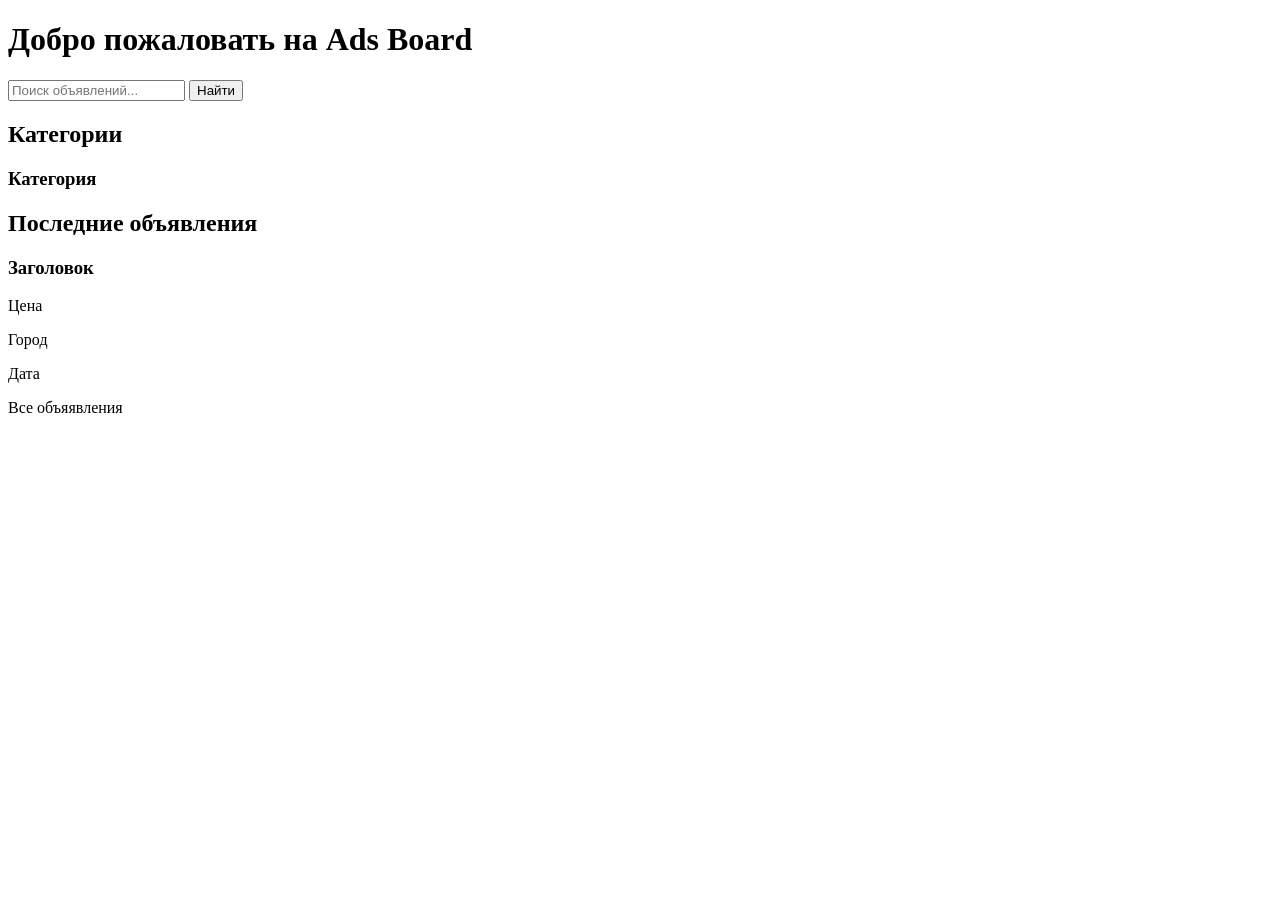
<file: src/main/resources/templates/index.html>
<!DOCTYPE html>
<html xmlns:th="http://www.thymeleaf.org" xmlns:sec="http://www.thymeleaf.org/extras/spring-security">
<head>
    <meta charset="UTF-8">
    <meta name="viewport" content="width=device-width, initial-scale=1.0">
    <title>Ads Board - Главная</title>
    <link th:href="@{/css/main.css}" rel="stylesheet">
    <link th:href="@{/css/battons.css}" rel="stylesheet">
</head>
<body>
<header th:replace="~{fragments/header :: header}"></header>

<main class="conteiner">
    <div class="hero-section">
        <h1>Добро пожаловать на Ads Board</h1>
        <form th:action="@{/search}" method="get" class="search-form">
            <input type="text" name="q" placeholder="Поиск объявлений..." class="search-input">
            <button type="submit" class="btn btn-primary">Найти</button>
        </form>
    </div>

    <section class="categories-section">
        <h2>Категории</h2>
        <div class="categories-grid">
            <div th:each="category : ${categories}" class="category-card">
                <a th:href="@{/search(category=${category.id})}">
                    <h3 th:text="${category.name}">Категория</h3>
                </a>
            </div>
        </div>
    </section>

    <section class="latest-ads">
        <h2>Последние объявления</h2>
        <div class="ads-grid">
            <div th:each="ad : ${latestAds.content}" class="ad-card">
                <a th:href="@{/ads/{id}(id=${ad.id})}">
                    <h3 th:text="${ad.title}">Заголовок</h3>
                    <p class="price" th:text="${#numbers.formatDecimal(ad.price, 0, 'COMMA', 2, 'POINT')} + ' ₽'">Цена</p>
                    <p class="city" th:text="${ad.city.name}">Город</p>
                    <p class="date" th:text="${#temporals.format(ad.createdAt, 'dd.MM.yyyy')}">Дата</p>
                </a>
            </div>
        </div>
        <a th:href="@{/ads}" class="btn btn-secondary">Все объяявления</a>
    </section>
</main>

<footer th:replace="~{fragments/footer :: footer}"></footer>
</body>
</html>
</file>
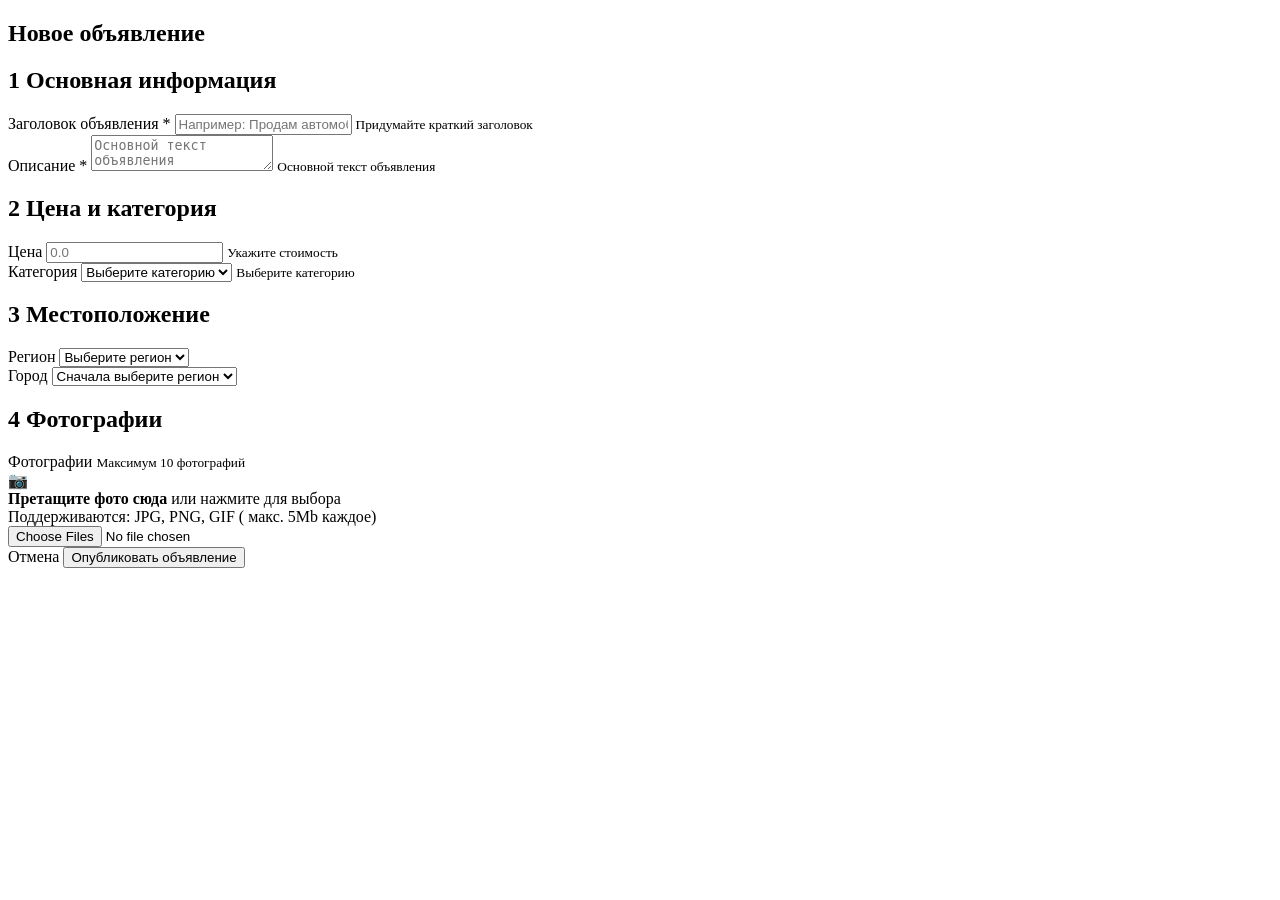
<file: src/main/resources/templates/ads/create.html>
<!DOCTYPE html>
<html xmlns:th="http://www.thymeleaf.org"
      xmlns:sec="http://www.thymeleaf.org/extras/spring-security">
<head>
    <meta charset="UTF-8">
    <meta name="viewport" content="width=device-width, initial-scale=1.0">
    <title>Содать объявление - AdsBoard</title>
    <link th:href="@{/css/main.css}" rel="stylesheet">
    <link th:href="@{/css/add-ad.css}" rel="stylesheet">
    <link th:href="@{/css/battons.css}" rel="stylesheet">
</head>
<body>
<header th:replace="~{fragments/header :: header}"></header>
<main class="container create-ad-container">
    <div class="page-header">
        <h2>Новое объявление</h2>
    </div>

    <div th:if="${success}" class="alert alert-success" th:text="${success}"></div>
    <div th:if="${error}" class="alert alert-error" th:text="${error}"></div>

    <form th:action="@{/ads/create}" th:object="${adDTO}" method="post" enctype="multipart/form-data">
        <div class="form-section">
            <h2 class="form-section-title">
                <span class="step-number">1</span>
                Основная информация
            </h2>

            <div class="form-row single">
                <div class="form-group">
                    <label for="title">Заголовок объявления *</label>
                    <input
                            type="text"
                            id="title"
                            name="title"
                            th:field="*{title}"
                            placeholder="Например: Продам автомобиль Toyota Camry"
                            required
                            minlength="5"
                            maxlength="200"
                    />
                    <small>Придумайте краткий заголовок</small>
                    <span th:if="${#fields.hasErrors('title')}"
                          th:errors="*{title}"
                          class="field-error"></span>
                </div>
            </div>

            <div class="form-row single">
                <div class="form-group">
                    <label for="description">Описание *</label>
                    <textarea
                            type="text"
                            id="description"
                            name="description"
                            th:field="*{description}"
                            placeholder="Основной текст объявления"
                            required
                            minlength="10"
                    ></textarea>
                    <small>Основной текст объявления</small>
                    <span th:if="${#fields.hasErrors('description')}"
                          th:errors="*{description}"
                          class="field-error"></span>
                </div>
            </div>
        </div>

        <div class="form-section">
            <h2 class="form-section-title">
                <span class="step-number">2</span>
                Цена и категория
            </h2>

            <div class="form-row">
                <div class="form-group">
                    <label for="price">Цена</label>
                    <input
                            type="number"
                            id="price"
                            name="price"
                            th:field="*{price}"
                            placeholder="0.0"
                            required
                            min="0.1"
                            step="0.1">
                    <small>Укажите стоимость</small>
                    <span th:if="${#fields.hasErrors('price')}"
                          th:errors="*{price}"
                          class="field-error"></span>
                </div>

                <div class="form-group">
                    <label for="categoryId">Категория</label>
                    <select
                            id="categoryId"
                            name="categoryId"
                            th:field="*{categoryId}"
                            required
                    >
                        <option value="">Выберите категорию</option>
                        <option th:each="category : ${categories}"
                                th:value="${category.id}"
                                th:text="${category.name}">Категория
                        </option>
                    </select>
                    <small>Выберите категорию</small>
                    <span th:if="${#fields.hasErrors('categoryId')}"
                          th:errors="*{categoryId}"
                          class="field-error"></span>
                </div>
            </div>
        </div>

        <div class="form-section">
            <h2 class="form-section-title">
                <span class="step-number">3</span>
                Местоположение
            </h2>

            <div class="form-row">
                <div class="form-group">
                    <label for="regionId">Регион</label>
                    <select
                            id="regionId"
                            name="regionId"
                            onchange="loadCitiesByRegion()"
                    >
                        <option value="">Выберите регион</option>
                        <option th:each="region : ${regions}"
                                th:value="${region.id}"
                                th:text="${region.name}">Регион
                        </option>
                    </select>
                </div>

                <div class="form-group">
                    <label for="cityId">Город</label>
                    <select
                            id="cityId"
                            name="cityId"
                            th:field="*{cityId}"
                            required
                    >
                        <option value="">Сначала выберите регион</option>
                    </select>
                    <span th:if="${#fields.hasErrors('cityId')}"
                          th:errors="*{cityId}"
                          class="field-error"></span>
                </div>
            </div>
        </div>

        <div class="form-section">
            <h2 class="form-section-title">
                <span class="step-number">4</span>
                Фотографии
            </h2>

            <div class="form-group">
                <label>Фотографии</label>
                <small>Максимум 10 фотографий</small>

                <div class="image-upload-area" id="imageUploadArea">
                    <div class="image-upload-icon">📷</div>
                    <div class="image-upload-text">
                        <strong>Претащите фото сюда</strong> или нажмите для выбора
                    </div>
                    <div class="image-upload-hint">
                        Поддерживаются: JPG, PNG, GIF ( макс. 5Mb каждое)
                    </div>
                </div>

                <input
                        type="file"
                        id="images"
                        name="images"
                        multiple
                        accept="image/jpeg,image/png,image/gif"
                        onchange="handleFileSelect(event)"
                >

                <div class="image-preview-container" id="imagePreviewContainer"></div>
            </div>
        </div>

        <div class="form-actions">
            <a th:href="@{/my-ads}" class="btn btn-secondary">Отмена</a>
            <button type="submit" class="btn btn-primary" id="submitBtn">
                Опубликовать объявление
            </button>
        </div>
    </form>
</main>
<footer th:replace="~{fragments/footer :: footer}"></footer>
<script>
    //===Загрузка изображений===
    let selectedFiles = [];

    const uploadArea = document.getElementById('imageUploadArea');
    const fileInput = document.getElementById('images');
    const previewContainer = document.getElementById('imagePreviewContainer');

    //Клик по области загрузки
    uploadArea.addEventListener('click', () => {
        fileInput.click();
    });

    //Drag & Drop
    uploadArea.addEventListener('dragover', (e) => {
        e.preventDefault();
        uploadArea.classList.add('dragover');
    });

    uploadArea.addEventListener('dragleave', () => {
        uploadArea.classList.remove('dragover')
    });

    uploadArea.addEventListener('drop', (e) => {
        e.preventDefault();
        uploadArea.classList.remove('dragover');
        handleFiles(e.dataTransfer.files);
    });

    //Выбор файлов
    function handleFileSelect(event) {
        handleFiles(event.target.files);
    }

    function handleFiles(files) {
        const maxFiles = 10;
        const maxSize = 5 * 1024 * 1024;    //5Mb

        if (selectedFiles.length + files.length > maxFiles) {
            alert('Максимум ' + maxFiles + ' фотографий')
        }

        for (let file of files) {
            if (file.size > maxSize) {
                alert('Файл ' + file.name + ' слишком большой (макс. 5Mb');
                continue;
            }

            if (!file.type.startsWith('image/')) {
                alert('Файл ' + file.name + ' не является изображением');
                continue;
            }

            selectedFiles.push(file);
            addImagePreview(file);
        }

        updateFileInput();
    }

    function addImagePreview(file) {
        const reader = new FileReader();
        reader.onload = (e) => {
            const index = selectedFiles.length - 1;
            const previewItem = document.createElement('div');
            previewItem.className = 'image-preview-item';
            previewItem.innerHTML = `
                <img src="${e.target.result}" alt="Preview">
                <button type="button" class="remove-btn" onclick="removeImage(${index})">X</button>
                ${index === 0 ? '<span class="main-badge">Главная</span>' : '<button type="button" class="set-main-btn" onclick="setMainImage(' + index + ')">Главная</button>'}
            `;
            previewContainer.appendChild(previewItem);
        };
        reader.readAsDataURL(file);
    }

    function removeImage(index) {
        selectedFiles.splice(index, 1);
        refreshPreviews();
        updateFileInput();
    }

    function setMainImage(index) {
        if (index === 0) return;

        const temp = selectedFiles[0];
        selectedFiles[0] = selectedFiles[index];
        selectedFiles[index] = temp;

        refreshPreviews();
        updateFileInput();
    }

    function refreshPreviews() {
        previewContainer.innerHTML = '';
        selectedFiles.forEach((file, index) => {
            addImagePreview(file);
        });
    }

    function updateFileInput() {
        const dataTransfer = new DataTransfer();
        selectedFiles.forEach(file => dataTransfer.items.add(file));
        fileInput.files = dataTransfer.files;
    }

    //===Загрузка городов по региону===
    function loadCitiesByRegion() {
        const regionId = document.getElementById('regionId').value;
        const citySelect = document.getElementById('cityId');

        console.log('Region selected: ', regionId);

        if (!regionId) {
            citySelect.innerHTML = '<option value="">Сначала выберите регион</option>';
            return;
        }

        //AJAX запрос к серверу
        fetch('/api/cities/by-region/' + regionId)
            .then(response => response.json())
            .then(cities => {
                console.log('Cities loaded: ', cities);
                citySelect.innerHTML = '<option value="">Выберите город</option>';
                cities.forEach(city => {
                    const option = document.createElement('option');
                    option.value = city.id;
                    option.textContent = city.name;
                    citySelect.appendChild(option);
                });
            })
            .catch(error => {
                console.error('Ошибка загрузки городов:', error);
                citySelect.innerHTML = '<option value="">Ошибка загрузки</option>'
            });
    }

    //===Валидация формы перед отправкой===

</script>
</body>
</html>
</file>
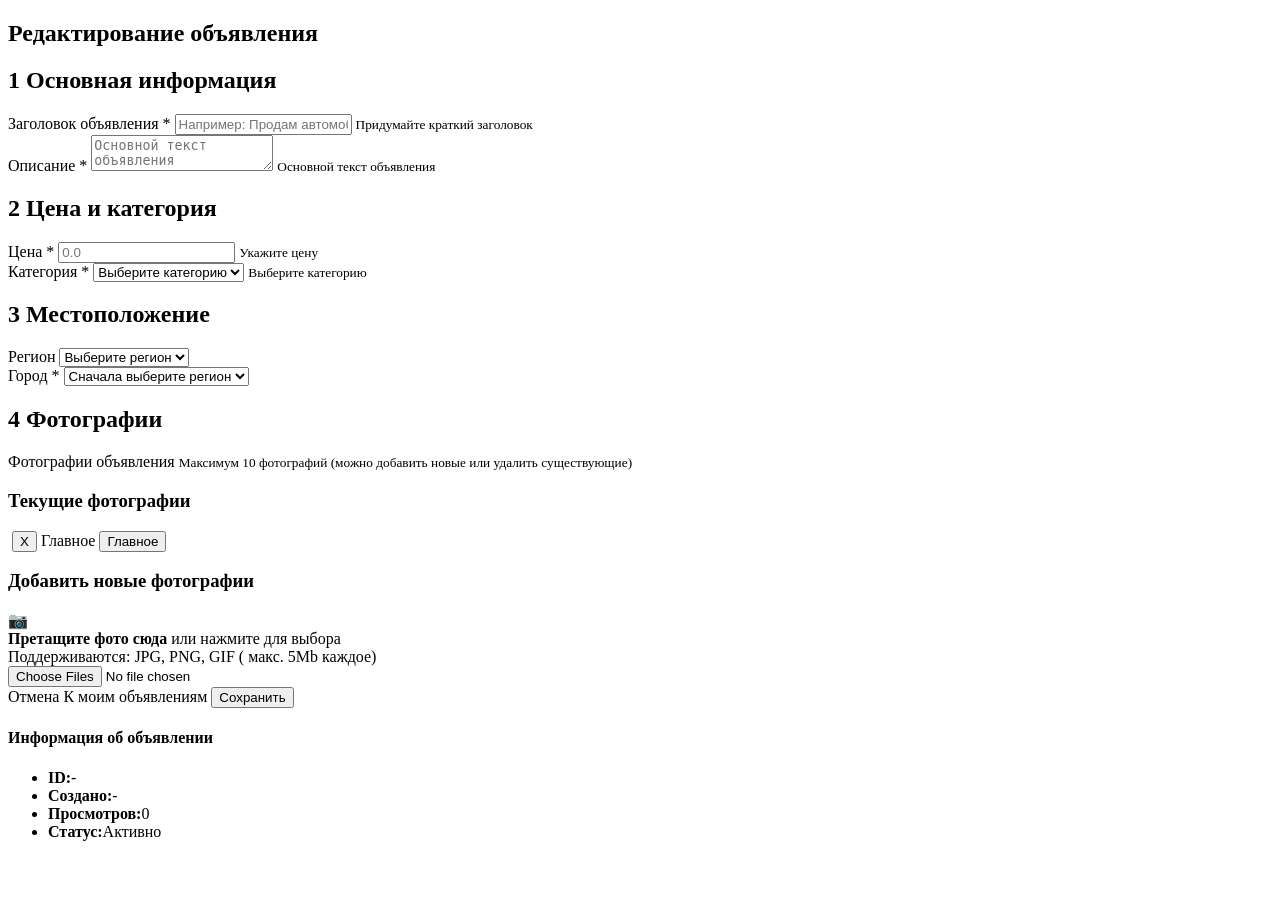
<file: src/main/resources/templates/ads/edit.html>
<!DOCTYPE html>
<html xmlns:th="http://www.thymeleaf.org"
      xmlns:sec="http://www.thymeleaf.org/extras/spring-security">
<head>
    <meta charset="UTF-8">
    <meta name="viewport" content="width=device-width, initial-scale=1.0">
    <title>Редактировать объявление - AdsBoard</title>
    <link th:href="@{/css/main.css}" rel="stylesheet">
    <link th:href="@{/css/add-ad.css}" rel="stylesheet">
    <link th:href="@{/css/battons.css}" rel="stylesheet">
</head>
<body>
<header th:replace="~{fragments/header :: header}"></header>
<main class="container create-ad-container">
    <div class="page-header">
        <h2>Редактирование объявления</h2>
    </div>

    <div th:if="${success}" class="alert alert-success" th:text="${success}"></div>
    <div th:if="${error}" class="alert alert-error" th:text="${error}"></div>

    <form th:action="@{/ads/edit/{id}(id=${adDTO.id})}"
          th:object="${adDTO}"
          method="post"
          enctype="multipart/form-data"
          id="editAdForm">

        <div class="form-section">
            <h2 class="form-section-title">
                <span class="step-number">1</span>
                Основная информация
            </h2>

            <div class="form-row single">
                <div class="form-group">
                    <label for="title">Заголовок объявления *</label>
                    <input
                            type="text"
                            id="title"
                            name="title"
                            th:field="*{title}"
                            placeholder="Например: Продам автомобиль Toyota Camry"
                            required
                            minlength="5"
                            maxlength="200"
                    />
                    <small>Придумайте краткий заголовок</small>
                    <span th:if="${#fields.hasErrors('title')}"
                          th:errors="*{title}"
                          class="field-error"></span>
                </div>
            </div>

            <div class="form-row single">
                <div class="form-group">
                    <label for="description">Описание *</label>
                    <textarea
                            id="description"
                            name="description"
                            th:field="*{description}"
                            placeholder="Основной текст объявления"
                            required
                            minlength="10"
                    ></textarea>
                    <small>Основной текст объявления</small>
                    <span th:if="${#fields.hasErrors('description')}"
                          th:errors="*{description}"
                          class="field-error"></span>
                </div>
            </div>
        </div>

        <div class="form-section">
            <h2 class="form-section-title">
                <span class="step-number">2</span>
                Цена и категория
            </h2>

            <div class="form-row">
                <div class="form-group">
                    <label for="price">Цена *</label>
                    <input
                        type="number"
                        id="price"
                        name="price"
                        th:field="*{price}"
                        placeholder="0.0"
                        required
                        min="0.1"
                        step="0.1">
                    <small>Укажите цену</small>
                    <span th:if="${#fields.hasErrors('price')}"
                          th:errors="*{price}"
                          class="field-error"></span>
                </div>

                <div class="form-group">
                    <label for="categoryId">Категория *</label>
                    <select
                        id="categoryId"
                        name="categoryId"
                        th:field="*{categoryId}"
                        required
                    >
                        <option value="">Выберите категорию</option>
                        <option th:each="category : ${categories}"
                                th:value="${category.id}"
                                th:text="${category.name}">Категория
                        </option>
                    </select>
                    <small>Выберите категорию</small>
                    <span th:if="${#fields.hasErrors('categoryId')}"
                          th:errors="*{categoryId}"
                          class="field-error"></span>
                </div>
            </div>
        </div>

        <div class="form-section">
            <h2 class="form-section-title">
                <span class="step-number">3</span>
                Местоположение
            </h2>

            <div class="form-row">
                <div class="form-group">
                    <label for="regionId">Регион</label>
                    <select
                        id="regionId"
                        name="regionId"
                        onchange="loadCitiesByRegion()"
                    >
                        <option value="">Выберите регион</option>
                        <option th:each="region : ${regions}"
                                th:value="${region.id}"
                                th:text="region.name">Регион
                        </option>
                    </select>
                </div>

                <div class="form-group">
                    <label for="cityId">Город *</label>
                    <select
                        id="cityId"
                        name="cityId"
                        th:field="*{cityId}"
                        required
                    >
                        <option value="">Сначала выберите регион</option>
                    </select>
                    <span th:if="${#fields.hasErrors('cityId')}"
                          th:errors="*{cityId}"
                          class="field-error"></span>
                </div>
            </div>
        </div>

        <div class="form-section">
            <h2 class="form-section-title">
                <span class="step-number">4</span>
                Фотографии
            </h2>

            <div class="form-group">
                <label>Фотографии объявления</label>
                <small>Максимум 10 фотографий (можно добавить новые или удалить существующие)</small>

                <div class="existing-images-section" th:if="${existingImages != null and !#lists.isEmpty(existingImages)}">
                    <h3 class="existing-images-title">Текущие фотографии</h3>
                    <div class="image-preview-container" id="existingImagesContainer">
                        <div th:each="image, iterStat : ${existingImages}"
                             class="image-preview-item existing"
                             th:data-images-id="${image.id}"
                             th:data-file-path="${image.filePath}">
                            <img th:src="@{/images/{filename} (filename=${image.fileName})}"
                                 th:alt="${image.fileName}"
                                 onerror="this.src='/images/placeholder.png'">

                            <button type="button"
                                    class="remove-btn"
                                    th:onclick="'removeExistingImage(' + ${image.id} +')'">
                                X
                            </button>

                            <span th:if="${!image.isMain}" class="main-badge">Главное</span>

                            <button th:if="${!image.isMain}"
                                    type="button"
                                    class="set-main-btn"
                                    th:onclick="'setExistingMainImage(' + ${image.id} + ')'">
                                Главное
                            </button>

                            <!-- Скрытое поле для отслеживания удаленных -->
                            <input type="hidden"
                                   th:name="'existingImageIds'"
                                   th:value="${image.id}"
                                   class="existing-image-id">
                        </div>
                    </div>
                </div>

                <div class="new-images-section">
                    <h3 class="existing-images-title">Добавить новые фотографии</h3>

                    <div class="image-upload-area" id="imageUploadArea">
                        <div class="image-upload-icon">📷</div>
                        <div class="image-upload-text">
                            <strong>Претащите фото сюда</strong> или нажмите для выбора
                        </div>
                        <div class="image-upload-hint">
                            Поддерживаются: JPG, PNG, GIF ( макс. 5Mb каждое)
                        </div>
                    </div>

                    <input
                        type="file"
                        id="images"
                        name="images"
                        multiple
                        accept="image/jpeg,image/png,image/gif"
                        onchange="handleFileSelect(event)"
                    >

                    <div class="image-preview-container" id="newImagesPreviewComtainer"></div>
                </div>
            </div>
        </div>

        <!-- Скртые поля для управления изображениемями -->
        <input type="hidden" id="removedImageIds" name="removedImagesIds" value="">
        <input type="hidden" id="mainImageId" name="mainImageId" value="">

        <div class="form-actions">
            <a th:href="@{/ads/{id} (id=${adDTO.id})}" class="btn btn-secondary">Отмена</a>
            <a th:href="@{/my-ads}" class="btn btn-secondary">К моим объявлениям</a>
            <button type="submit" class="btn btn-primary" id="submitBtn">
                Сохранить
            </button>
        </div>
    </form>

    <div class="ad-info-panel">
        <h4>Информация об объявлении</h4>
        <ul>
            <li><strong>ID:</strong><span th:text="${adDTO.id}">-</span> </li>
            <li><strong>Создано:</strong><span th:text="${adCreatedAt}">-</span> </li>
            <li><strong>Просмотров:</strong><span th:text="${adDTO.viewCount}">0</span> </li>
            <li><strong>Статус:</strong><span th:text="adStatusName">Активно</span> </li>
        </ul>
    </div>
</main>
<footer th:replace="~{fragments/footer :: footer}"></footer>

<script>
    let selectedFiles = [];
    let existingImageIds = [];
    let removedImageIds = [];
    let currentMainImageId = null

    const uploadArea = document.getElementById('imageUploadArea');
    const fileInput = document.getElementById('images');
    const newImagesPreviewContainer = document.getElementById('newImagesPreviewContainer');
    const existingImagesContainer = document.getElementById('existingImagesContainer');

    document.addEventListener('DOMContentLoaded', function () {
       loadExistingImages();

       loadCurrentCity();
    });

    //===Загрузка существующих изображений===
    function loadExistingImages() {
        if (existingImagesContainer) {
            const imageElements = existingImagesContainer.querySelectorAll('.image-preview-item');
            imageElements.forEach(el => {
               const imageId = el.getAttribute('data-image-id');
               if (imageId) {
                   existingImageIds.push(parseInt(imageId));
                   if (el.querySelector('.main-badge')) {
                       currentMainImageId =parseInt(imageId);
                       document.getElementById('mainImageIs').value = currentMainImageId;
                   }
               }
            });
        }
    }

    //=== Загрузка текущего города ===
    function loadCurrentCity() {
        const citySelect = document.getElementById('cityId');
        const regionSelect = document.getElementById('regionId');

        if (citySelect && citySelect.value) {
            const regionId = regionSelect.value;
            if (regionId) {
                loadCitiesByRegion();
            }
        }
    }

    //Клик по области загрузки
    uploadArea.addEventListener('click', () => {
        fileInput.click();
    });

    //Drag & Drop
    uploadArea.addEventListener('dragover', (e) => {
        e.preventDefault();
        uploadArea.classList.add('dragover');
    });

    uploadArea.addEventListener('dragleave', () => {
        uploadArea.classList.remove('dragover')
    });

    uploadArea.addEventListener('drop', (e) => {
        e.preventDefault();
        uploadArea.classList.remove('dragover');
        handleFiles(e.dataTransfer.files);
    });

    //Выбор файлов
    function handleFileSelect(event) {
        handleFiles(event.target.files);
    }

    function handleFiles(files) {
        const maxFiles = 10;
        const maxSize = 5 * 1024 * 1024;    //5Mb

        if (selectedFiles.length + files.length > maxFiles) {
            alert('Максимум ' + maxFiles + ' фотографий')
        }

        for (let file of files) {
            if (file.size > maxSize) {
                alert('Файл ' + file.name + ' слишком большой (макс. 5Mb');
                continue;
            }

            if (!file.type.startsWith('image/')) {
                alert('Файл ' + file.name + ' не является изображением');
                continue;
            }

            selectedFiles.push(file);
            addImagePreview(file);
        }

        updateFileInput();
    }

    function addImagePreview(file) {
        const reader = new FileReader();
        reader.onload = (e) => {
            const index = selectedFiles.length - 1;
            const previewItem = document.createElement('div');
            previewItem.className = 'image-preview-item';
            previewItem.innerHTML = `
                <img src="${e.target.result}" alt="Preview">
                <button type="button" class="remove-btn" onclick="removeNewImage(${index})">X</button>
                ${index === 0 && existingImageIds.length === 0 ? '<span class="main-badge">Главная</span>' : '<button type="button" class="set-main-btn" onclick="setNewMainImage(' + index + ')">Главная</button>'}
            `;
            newImagesPreviewContainer.appendChild(previewItem);
        };
        reader.readAsDataURL(file);
    }

    function removeNewImage(index) {
        selectedFiles.splice(index, 1);
        refreshPreviews();
        updateFileInput();
    }

    function setNewMainImage(index) {
        if (index === 0) return;

        const temp = selectedFiles[0];
        selectedFiles[0] = selectedFiles[index];
        selectedFiles[index] = temp;

        refreshPreviews();
        updateFileInput();
    }

    function refreshNewPreviews() {
        newImagesPreviewContainer.innerHTML = '';
        selectedFiles.forEach((file, index) => {
            addImagePreview(file);
        });
    }

    function updateFileInput() {
        const dataTransfer = new DataTransfer();
        selectedFiles.forEach(file => dataTransfer.items.add(file));
        fileInput.files = dataTransfer.files;
    }

    function removeExistingImage(imageId) {
        if (confirm('Вы уверены, что хотите удалить это изображение?')) {
            const element = document.querySelector(`.image-preview-item[data-image-id="${imageId}"]`);
            if (element) {
                element.remove();
                removedImageIds.push(imageId);
                document.getElementById('removedImageIds').value = removedImageIds.join(',');
                //Обновляем список существующих ID
                existingImageIds = existingImageIds.filter(id => id !== imageId);
            }
        }
    }

    function setExistingMainImage(imageId) {
        const allBadges = document.querySelectorAll('.main-badge');
        allBadges.forEach(badge => badge.remove());

        const allMainButtons = document.querySelectorAll('.set-main-btn');
        allMainButtons.forEach(btn => btn.remove());

        const element = document.querySelector(`.image-preview-item[data-image-id="${imageId}"]`);
        if (element) {
            const badge = document.createElement('span');
            badge.className = 'main-badge';
            badge.textContent = 'Главное';
            element.appendChild(badge);

            currentMainImageId = imageId;
            document.getElementById('mainImageId').value = currentMainImageId;
        }
    }

    //===Загрузка городов по региону===
    function loadCitiesByRegion() {
        const regionId = document.getElementById('regionId').value;
        const citySelect = document.getElementById('cityId');

        console.log('Region selected: ', regionId);

        if (!regionId) {
            citySelect.innerHTML = '<option value="">Сначала выберите регион</option>';
            return;
        }

        //AJAX запрос к серверу
        fetch('/api/cities/by-region/' + regionId)
            .then(response => response.json())
            .then(cities => {
                console.log('Cities loaded: ', cities);
                citySelect.innerHTML = '<option value="">Выберите город</option>';
                cities.forEach(city => {
                    const option = document.createElement('option');
                    option.value = city.id;
                    option.textContent = city.name;
                    citySelect.appendChild(option);
                });
            })
            .catch(error => {
                console.error('Ошибка загрузки городов:', error);
                citySelect.innerHTML = '<option value="">Ошибка загрузки</option>'
            });
    }

    //===Валидация формы перед отправкой===

</script>
</body>
</html>
</file>
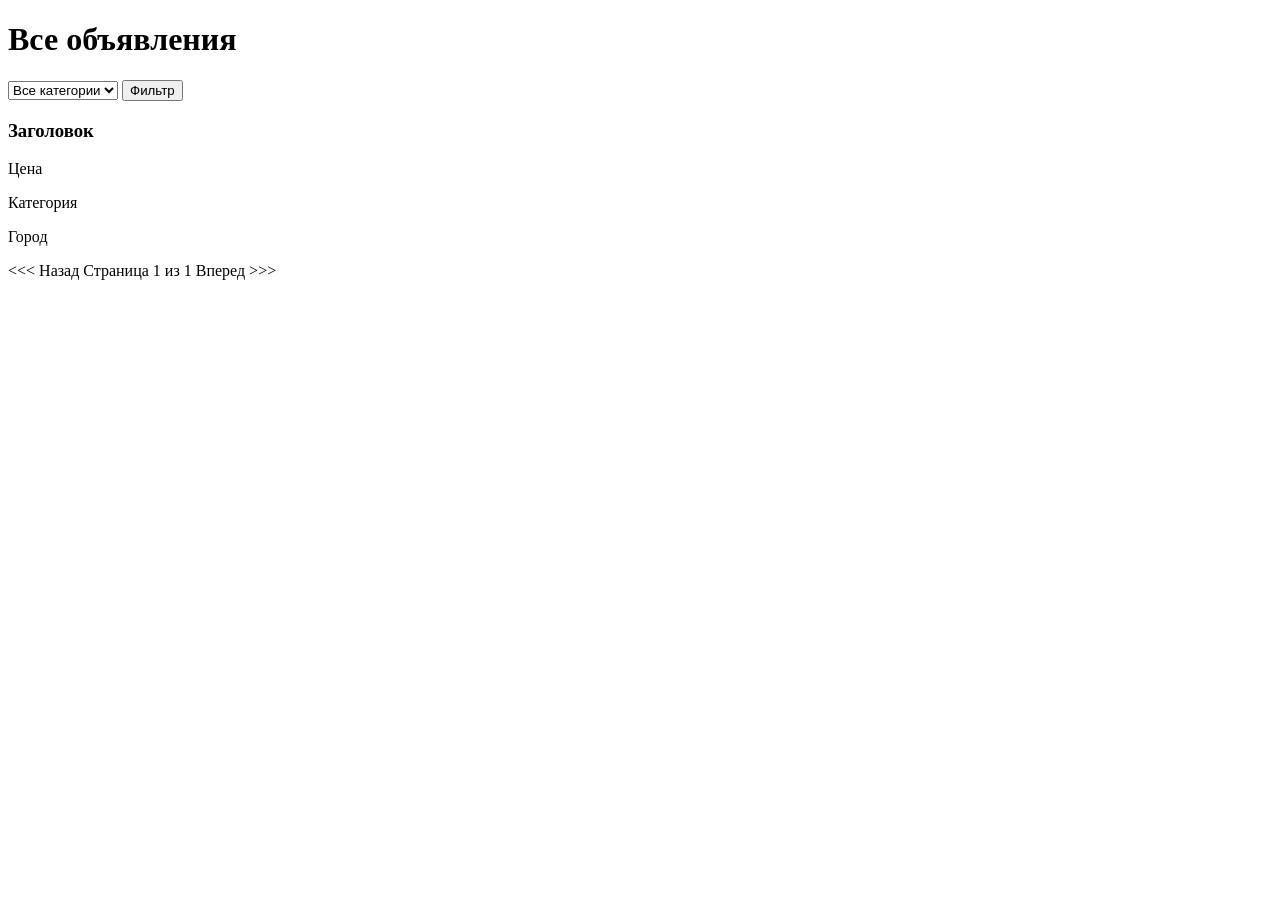
<file: src/main/resources/templates/ads/list.html>
<!DOCTYPE html>
<html xmlns:th="http://www.thymeleaf.org" xmlns:sec="http://www.thymeleaf.org/extras/spring-security">
<head>
    <meta charset="UTF-8">
    <meta name="viewport" content="width=device-width, initial-scale=1.0">
    <title>Все объявления</title>
    <link th:href="@{/css/main.css}" rel="stylesheet">
</head>
<body>
<header th:replace="~{fragments/header :: header}"></header>

<main class="container">
    <h1>Все объявления</h1>

    <div class="filters">
        <form th:action="@{/search}" method="get">
            <select name="category">
                <option value="">Все категории</option>
                <option th:each="cat : ${categories}"
                        th:value="${cat.id}"
                        th:text="${cat.name}">Категория
                </option>
            </select>
            <button type="submit" class="btn btn-primary">Фильтр</button>
        </form>
    </div>

    <div class="ads-grid">
        <div th:each="ad : ${ads.content}" class="ad-card">
            <a th:href="@{/ads/{id}(id=${ad.id})}">
                <h3 th:text="${ad.title}">Заголовок</h3>
                <p class="price" th:text="${#numbers.formatDecimal(ad.price, 0, 'COMMA', 2, 'POINT')} + ' ₽'">Цена</p>
                <p class="category" th:text="${ad.category.name}">Категория</p>
                <p class="city" th:text="${ad.city.name}">Город</p>
            </a>
        </div>
    </div>

    <div class="pagination" th:if="${ads.totalPages > 1}">
        <a th:if="${ads.hasPrevious()}"
           th:href="@{/ads(page=@{ads.number - 1})}"
           class="btn"><<< Назад</a>
        <span>Страница <span th:text="${ads.number + 1}">1</span> из <span th:text="${ads.totalPages}">1</span></span>
        <a th:if="${ads.hasNext()}"
           th:href="@{/ads(page=@{ads.number + 1})}"
           class="btn">Вперед >>></a>
    </div>
</main>

<footer th:replace="~{fragments/footer :: footer}"></footer>
</body>
</html>
</file>
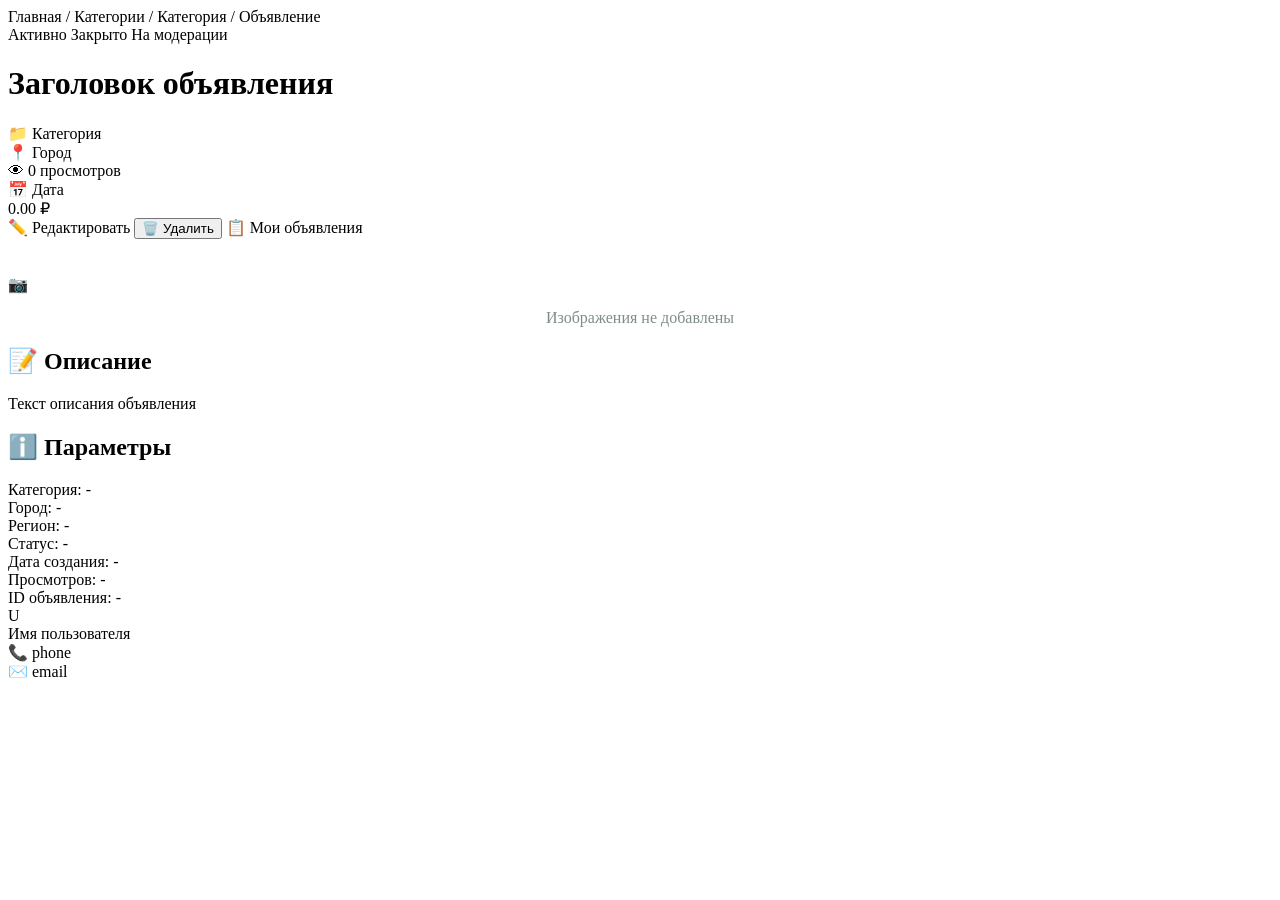
<file: src/main/resources/templates/ads/view.html>
<!DOCTYPE html>
<html xmlns:th="http://www.thymeleaf.org"
      xmlns:sec="http://www.thymeleaf.org/extras/spring-security">
<head>
    <meta charset="UTF-8">
    <meta name="viewport" content="width=device-width, initial-scale=1.0">
    <title th:text="${ad.title} + ' - AdsBoard'">Объявление</title>
    <link th:href="@{/css/ad.css}" rel="stylesheet">
    <link th:href="@{/css/battons.css}" rel="stylesheet">
    <link th:href="@{/css/main.css}" rel="stylesheet">
    <link th:href="@{/css/add-ad.css}" rel="stylesheet">
</head>
<body>
<header th:replace="~{fragments/header :: header}"></header>
<main class="container ad-view-container">
    <nav class="breadcrumb">
        <a th:href="@{/}">Главная</a>
        <span>/</span>
        <a th:href="@{/categories}">Категории</a>
        <span>/</span>
        <a th:href="@{/categories/{id} (id=${ad.category.id})}"
           th:text="${ad.category.name}">Категория</a>
        <span>/</span>
        <span th:text="${ad.title}">Объявление</span>
    </nav>

    <div th:if="${success}" class="alert alert-success" th:text="${success}"></div>
    <div th:if="${error}" class="alert alert-error" th:text="${error}"></div>

    <div class="ad-view-header">
        <div class="as-status-section" style="margin-bottom: 15px;">
            <span th:if="${ad.status.code == 'ACTIVE'}" class="ad-status status-active">Активно</span>
            <span th:if="${ad.status.code == 'CLOSED'}" class="ad-status status-closed">Закрыто</span>
            <span th:if="${ad.status.code == 'MODERATION'}" class="ad-status status-moderation">На модерации</span>
        </div>

        <h1 class="ad-title" th:text="${ad.title}">Заголовок объявления</h1>

        <div class="ad-meta">
            <div class="ad-meta-item">
                <span class="icon">📁</span>
                <span th:text="${ad.category.name}">Категория</span>
            </div>
            <div class="ad-meta-item">
                <span class="icon">📍</span>
                <span th:text="${ad.city.name}">Город</span>
            </div>
            <div class="ad-meta-item">
                <span class="icon">👁</span>
                <span th:text="${ad.viewCount} + ' просмотров'">0 просмотров</span>
            </div>
            <div class="ad-meta-item">
                <span class="icon">📅</span>
                <span th:text="${#temporals.format(ad.createdAt, 'dd.MM.yyyy HH:mm')}">Дата</span>
            </div>
        </div>

        <div class="ad-price">
            <span th:text="${#numbers.formatDecimal(ad.price, 0, 'COMMA', 2, 'POINT')}">0.00</span>
            <span class="currency">₽</span>
        </div>

        <!-- Кнопки действия если владелец -->
        <div sec:authorize="isAuthenticated()" class="ad-owner-actions"
             th:if="${#authentication.principal.username == ad.user.username}">
            <div class="actions-grid">
                <a th:href="@{/ads/edit/{id} (id=${ad.id})}" class="btn btn-primary">
                    ✏️ Редактировать
                </a>
                <form th:action="@{ads/delete/{id} (id=${ad.id})}" method="post"
                      style="display: inline;"
                      onsubmit="return confirm('Вы уверены, что хотите удалить это объявление?')">
                    <button type="submit" class="btn btn-danger btn-block">
                        🗑️ Удалить
                    </button>
                </form>
                <a th:href="@{/my-ads}" class="btn btn-secondary">
                    📋 Мои объявления
                </a>
            </div>
        </div>
    </div>

    <!-- Галерея изображений -->
    <div class="ad-gallery" th:if="${not #lists.isEmpty(ad.images)}">
        <div class="gallery-main">
            <img id="mainImage"
                 th:src="@{/uploads/ads/{filename}(filename=${ad.images.iterator().next().fileName})}"
                 th:alt="${ad.title}"
                 onerror="this.src='/images/placeholder.png'">
        </div>

        <div class="gallery-thumbnails" th:if="${ad.images.size() > 1}">
            <img th:each="image : ${ad.images}"
                 th:src="@{/uploads/ads/{filename}(filename=${image.fileName})}"
                 th:alt="${image.fileName}"
                 th:classappend="${image.isMain} ? 'active'"
                 onclick="changeMainImage(this)"
                 onerror="this.src='/images/placeholder.png'">
        </div>
    </div>

    <!-- Заглушка если нет изображения -->
    <div class="ad-gallery" th:if="${#lists.isEmpty(ad.images)}">
        <div class="gallery-placeholder">
            📷
        </div>
        <p style="text-align: center; color: #7f8c8d; margin-top: 15px;">
            Изображения не добавлены
        </p>
    </div>

    <!-- Описание -->
    <div class="ad-details">
        <div class="ad-details-section">
            <h2 class="section-title">
                <span class="icon">📝</span>
                Описание
            </h2>
            <div class="ad-description" th:text="${ad.description}">
                Текст описания объявления
            </div>
        </div>

        <div class="ad-details-section">
            <h2 class="section-title">
                <span class="icon">ℹ️</span>
                Параметры
            </h2>
            <div class="ad-parameters">
                <div class="parameter-item">
                    <span class="parameter-label">Категория:</span>
                    <span class="parameter-value" th:text="${ad.category.name}">-</span>
                </div>
                <div class="parameter-item">
                    <span class="parameter-label">Город:</span>
                    <span class="parameter-value" th:text="${ad.city.name}">-</span>
                </div>
                <div class="parameter-item">
                    <span class="parameter-label">Регион:</span>
                    <span class="parameter-value" th:text="${ad.city.region.name}">-</span>
                </div>
                <div class="parameter-item">
                    <span class="parameter-label">Статус:</span>
                    <span class="parameter-value" th:text="${ad.status.name}">-</span>
                </div>
                <div class="parameter-item">
                    <span class="parameter-label">Дата создания:</span>
                    <span class="parameter-value" th:text="${#temporals.format(ad.createdAt, 'dd.MM.yyyy HH:mm')}">-</span>
                </div>
                <div class="parameter-item">
                    <span class="parameter-label">Просмотров:</span>
                    <span class="parameter-value" th:text="${ad.viewCount}">-</span>
                </div>
                <div class="parameter-item">
                    <span class="parameter-label">ID объявления:</span>
                    <span class="parameter-value" th:text="${ad.id}">-</span>
                </div>
            </div>
        </div>
    </div>

    <!-- Информация о продавце -->
    <div class="seller-info">
        <div class="seller-header">
            <div class="seller-avatar"
                 th:text="${#strings.toUpperCase(#strings.substring(ad.user.fullName != null ? ad.user.fullName :
                 ad.user.username, 0, 1))}">
                U
            </div>
            <div>
                <div class="seller-name"
                     th:text="${ad.user.fullName != null ? ad.user.fullName : ad.user.username}">
                    Имя пользователя
                </div>
            </div>
        </div>
        <div class="seller-contacts">
            <div class="contact-item">
                <span class="contact-icon">📞</span>
                <span class="contact-value" th:text="${ad.user.phone}">phone</span>
            </div>
            <div class="contact-item">
                <span class="contact-icon">✉️</span>
                <span class="contact-value" th:text="${ad.user.email}">email</span>
            </div>
        </div>
    </div>

</main>
<footer th:replace="~{fragments/footer :: footer}"></footer>
<script>

</script>
</body>
</html>
</file>
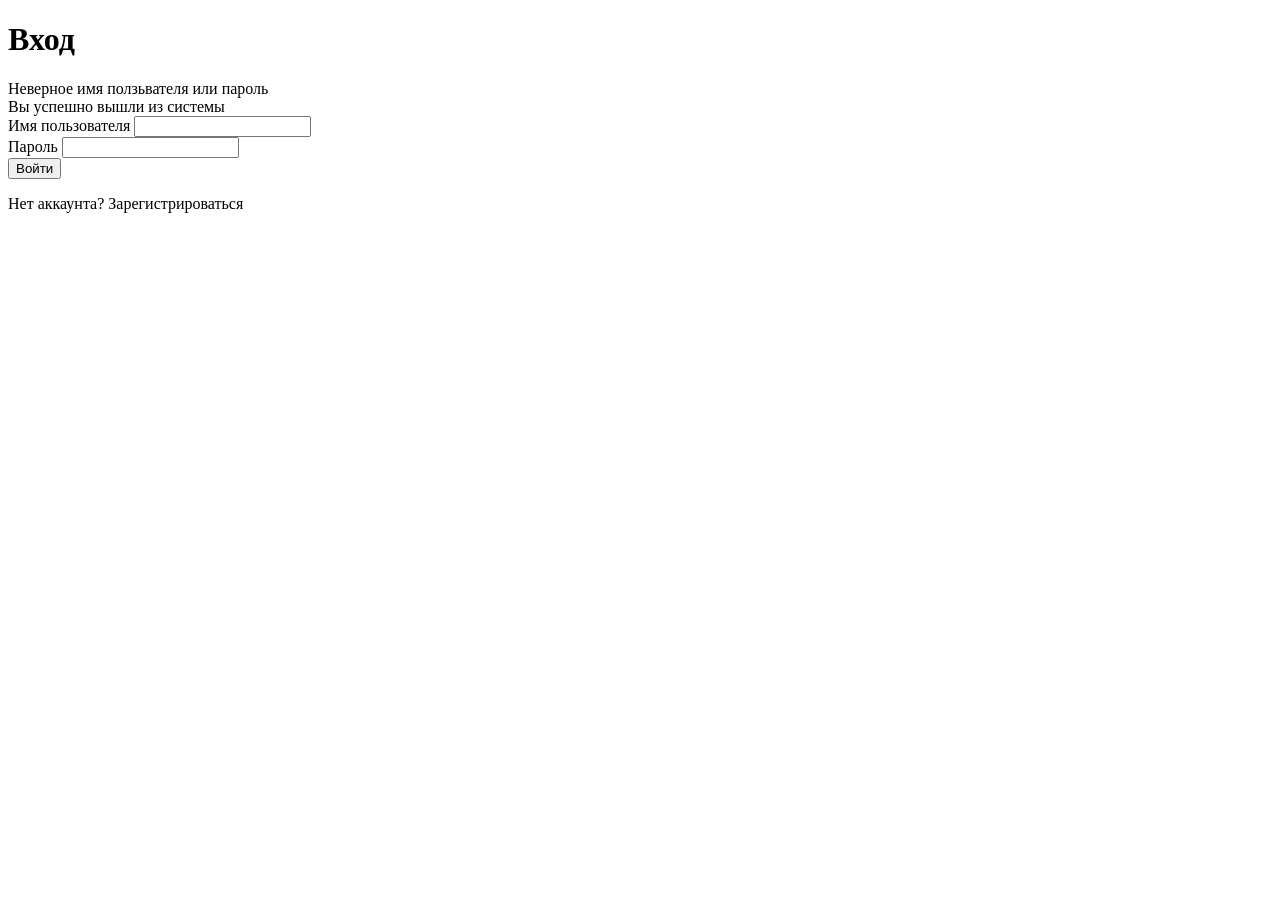
<file: src/main/resources/templates/auth/login.html>
<!DOCTYPE html>
<html xmlns:th="http://www.thymeleaf.org">
<head>
    <meta charset="UTF-8">
    <title>Вход</title>
    <link th:href="@{/css/main.css}" rel="stylesheet">
    <link th:href="@{/css/battons.css}" rel="stylesheet">
</head>
<body>
<header th:replace="~{fragments/header :: header}"></header>

<main class="container auth-container">
    <div class="auth-form">
        <h1>Вход</h1>

        <div th:if="${param.error}" class="alert alert-error">
            Неверное имя ползьвателя или пароль
        </div>

        <div th:if="${param.logout}" class="alert alert-success">
            Вы успешно вышли из системы
        </div>

        <div th:if="${success}" class="alert alert-success" th:text="${success}"></div>

        <form th:action="@{/login}" method="post">
            <div class="form-group">
                <label for="username">Имя пользователя</label>
                <input type="text" id="username" name="username" required />
            </div>

            <div class="form-group">
                <label for="password">Пароль</label>
                <input type="password" id="password" name="password" required />
            </div>

            <button type="submit" class="btn btn-primary">Войти</button>
        </form>

        <p class="auth-link">
            Нет аккаунта? <a th:href="@{/register}">Зарегистрироваться</a>
        </p>
    </div>
</main>

<footer th:replace="~{fragments/footer :: footer}"></footer>
</body>
</html>
</file>
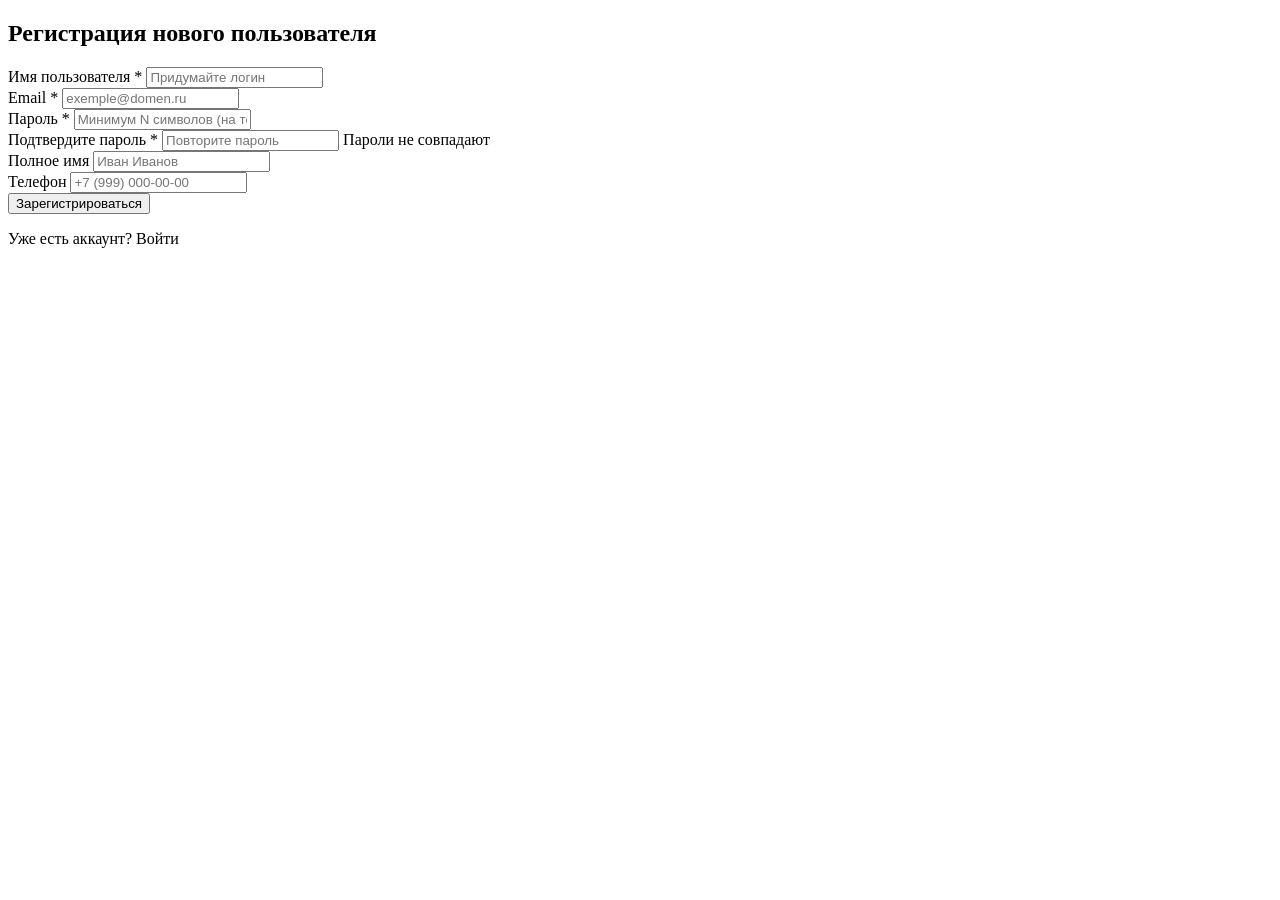
<file: src/main/resources/templates/auth/register.html>
<!DOCTYPE html>
<html xmlns:th="http://www.thymeleaf.org">
<head>
    <meta charset="UTF-8">
    <meta name="viewport" content="width=device-width, initial-scale=1.0">
    <title>Регистрация - Ads Board</title>
    <link th:href="@{/css/main.css}" rel="stylesheet">
    <link th:href="@{/css/battons.css}" rel="stylesheet">
</head>
<body>
<header th:replace="~{fragments/header :: header}"></header>

<main class="container auth-container">
    <div class="auth-form">
        <h2>Регистрация нового пользователя</h2>

        <div th:if="${success}" class="alert alert-success" th:text="${success}"></div>
        <div th:if="${error}" class="alert alert-error" th:text="${error}"></div>

        <form th:action="@{/register}" th:object="${userDTO}" method="post">

            <div class="form-group">
                <label for="userName">Имя пользователя *</label>
                <input
                        type="text"
                        id="userName"
                        name="userName"
                        th:field="*{userName}"
                        placeholder="Придумайте логин"
                        required
                        minlength="3"
                        maxlength="50"
                />
                <span th:if="${#fields.hasErrors('userName')}"
                      th:errors="*{userName}"
                      class="field-error"></span>
            </div>

            <div class="form-group">
                <label for="username">Email *</label>
                <input
                        type="email"
                        id="email"
                        name="email"
                        th:field="*{email}"
                        placeholder="exemple@domen.ru"
                        required
                />
                <span th:if="${#fields.hasErrors('email')}"
                      th:errors="*{email}"
                      class="field-error"></span>
            </div>

            <div class="form-group">
                <label for="password">Пароль *</label>
                <input
                        type="password"
                        id="password"
                        name="password"
                        th:field="*{password}"
                        placeholder="Минимум N символов (на тесте 3)"
                        required
                        minlength="3"
                />
                <span style="color: red;" th:if="${#fields.hasErrors('password')}"
                      th:errors="*{password}"
                      class="field-error"></span>
            </div>

            <div class="form-group">
                <label for="confirmPassword">Подтвердите пароль *</label>
                <input
                        type="password"
                        id="confirmPassword"
                        name="confirmPassword"
                        th:field="*{confirmPassword}"
                        placeholder="Повторите пароль"
                        required
                />
                <span th:if="${confirmPasswordErrors}"
                      th:text="${confirmPasswordError}"
                      class="field-error">Пароли не совпадают</span>
            </div>

            <div class="form-group">
                <label for="fullName">Полное имя</label>
                <input
                        type="text"
                        id="fullName"
                        name="fullName"
                        th:field="*{fullName}"
                        placeholder="Иван Иванов"
                        maxlength="100"
                />
                <span th:if="${#fields.hasErrors('userName')}"
                      th:errors="*{userName}"
                      class="field-error"></span>
            </div>

            <div class="form-group">
                <label for="fullName">Телефон</label>
                <input
                        type="tel"
                        id="phone"
                        name="phone"
                        th:field="*{phone}"
                        placeholder="+7 (999) 000-00-00"
                        maxlength="20"
                />
                <span th:if="${#fields.hasErrors('phone')}"
                      th:errors="*{phone}"
                      class="field-error"></span>
            </div>

            <div class="form-actions">
                <button type="submit" class="btn btn-primary btn-block">Зарегистрироваться</button>
            </div>
        </form>

        <p class="auth-link">
            Уже есть аккаунт? <a th:href="@{/login}">Войти</a>
        </p>
    </div>
</main>

<footer th:replace="~{fragments/footer :: footer}"></footer>
</body>
</html>
</file>
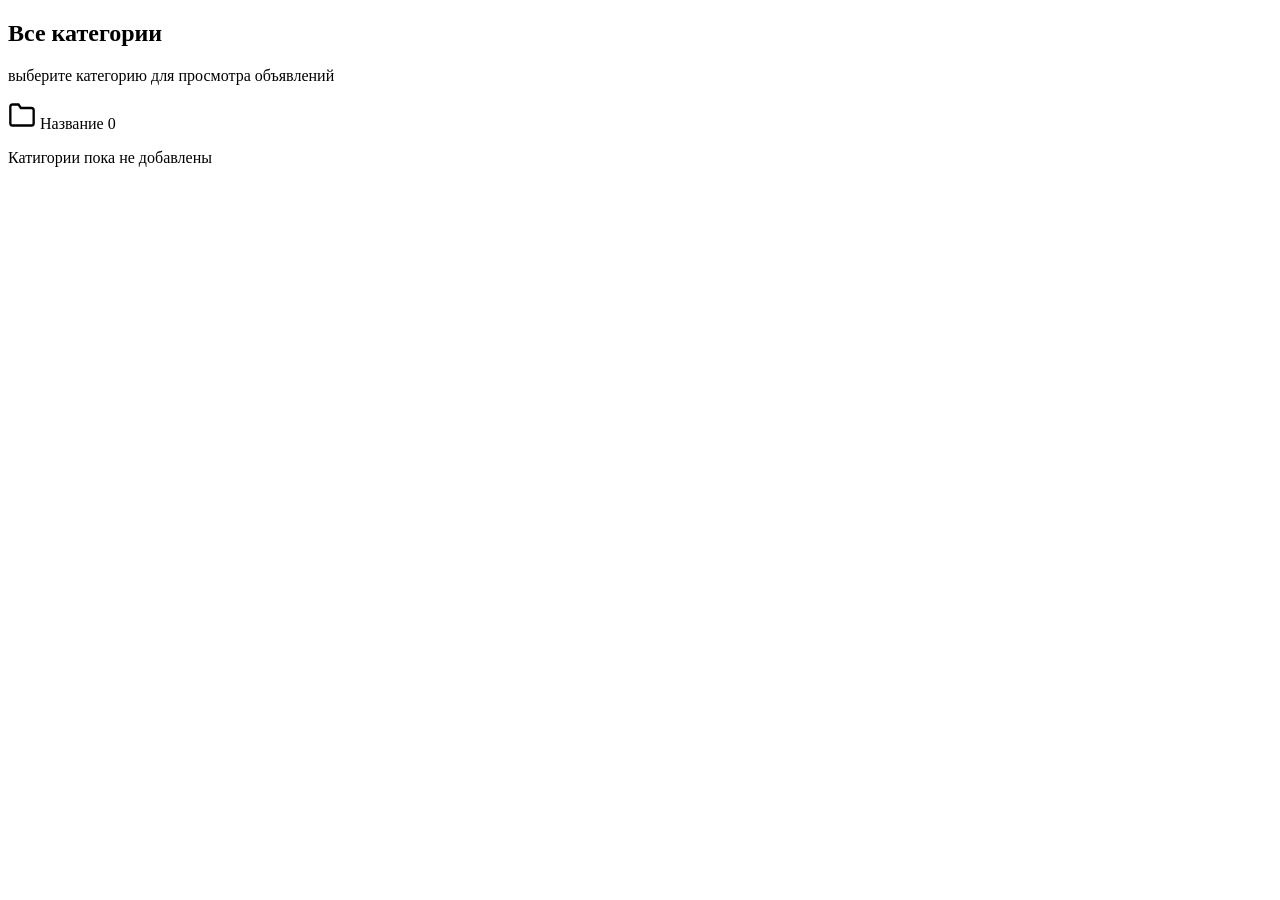
<file: src/main/resources/templates/categories/list.html>
<!DOCTYPE html>
<html xmlns:th="http://www.thymeleaf.org">
<head>
    <meta charset="UTF-8">
    <meta name="viewport" content="width=device-width, initial-scale=1.0">
    <title>Все категории - Ads Board</title>
    <link th:href="@{/css/main.css}" rel="stylesheet">
    <link th:href="@{/css/battons.css}" rel="stylesheet">
</head>
<body>
<header th:replace="~{fragments/header :: header}"></header>

<main class="container">
    <div class="page-header">
        <h2>Все категории</h2>
        <p class="page-description">выберите категорию для просмотра объявлений</p>
    </div>

    <div class="categories-grid-main">
        <div th:each="category : ${rootCategories}" class="category-card-main">
            <a th:href="@{/categories/{id}(id=${category.id})}" class="category-link">
                <div class="category-icon">
                    <svg xmlns="http://www.w3.org/2000/svg" width="28" height="28" viewBox="0 0 24 24" fill="none" stroke="currentColor" stroke-width="2">
                        <path d="M22 19a2 2 0 0 1-2 2H4a2 2 0 0 1-2-2V5a2 2 0 0 1 2-2h5l2 3h9a2 2 0 0 1 2 2z"></path>
                    </svg>
                    <span class="category-name" th:text="${category.name}">Название</span>
                    <span class="ads-count" th:text="'(' + ${category.adsCount} + ')'">0</span>
                </div>
            </a>
        </div>
    </div>

    <div th:if="${#lists.isEmpty(rootCategories)}" class="empty-state">
        <p>Катигории пока не добавлены</p>
    </div>

</main>
<footer th:replace="~{fragments/footer :: footer}"></footer>
</body>
</html>
</file>
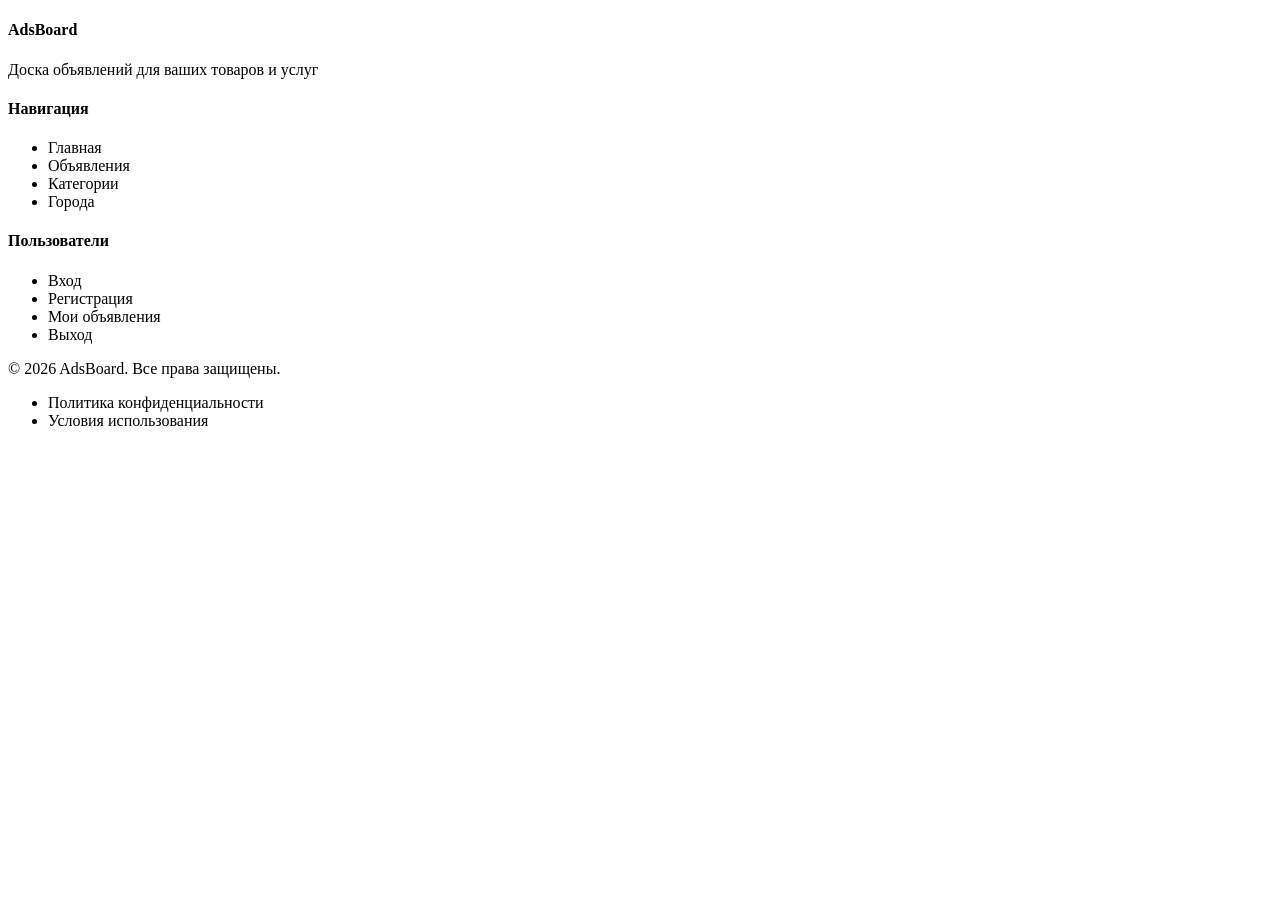
<file: src/main/resources/templates/fragments/footer.html>
<!DOCTYPE html>
<html xmlns:th="http://www.thymeleaf.org"
      xmlns:sec="http://www.thymeleaf.org/extras/spring-security">

<body>
<th:block th:fragment="footer">
    <footer class="site-footer">
        <div class="container">
            <div class="footer-content">
                <div class="cooter-section footer-brand">
                    <h4>AdsBoard</h4>
                    <p>Доска объявлений для ваших товаров и услуг</p>
                </div>

                <div class="footer-section">
                    <h4>Навигация</h4>
                    <ul class="footer-links">
                        <li><a th:href="@{/}">Главная</a></li>
                        <li><a th:href="@{/ads}">Объявления</a></li>
                        <li><a th:href="@{/categories}">Категории</a></li>
                        <li><a th:href="@{/cities}">Города</a></li>
                    </ul>
                </div>

                <div class="footer-section">
                    <h4>Пользователи</h4>
                    <ul class="footer-links">
                        <li sec:authorize="!isAuthenticated()">
                            <a th:href="@{/login}">Вход</a>
                        </li>
                        <li sec:authorize="!isAuthenticated()">
                            <a th:href="@{/register}">Регистрация</a>
                        </li>
                        <li sec:authorize="isAuthenticated()">
                            <a th:href="@{/my-ads}">Мои объявления</a>
                        </li>
                        <li sec:authorize="isAuthenticated()">
                            <a th:href="@{/logout}">Выход</a>
                        </li>
                    </ul>
                </div>
            </div>

            <div class="footer-bottom">
                <p>&copy; <span th:text="${#temporals.format(#temporals.createNow(), 'yyyy')}">2026</span> AdsBoard. Все
                    права защищены. </p>
                <ul class="footer-legal">
                    <li><a th:href="@{/privacy}">Политика конфиденциальности</a></li>
                    <li><a th:href="@{/terms}">Условия использования</a></li>
                </ul>
            </div>
        </div>
    </footer>
</th:block>
</body>
</html>
</file>
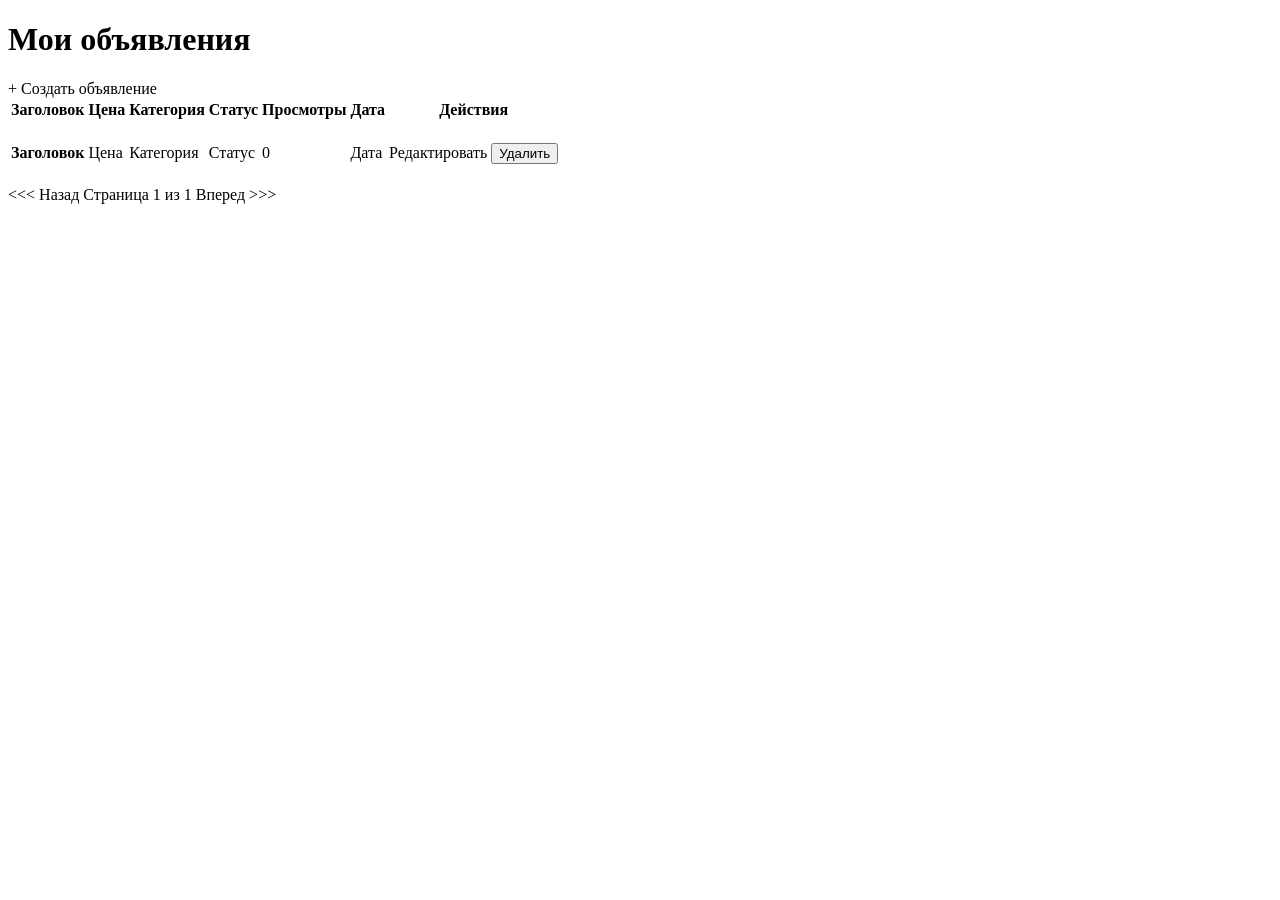
<file: src/main/resources/templates/my-ads/list.html>
<!DOCTYPE html>
<html xmlns:th="http://www.thymeleaf.org" xmlns:sec="http://www.thymeleaf.org/extras/spring-security">
<head>
    <meta charset="UTF-8">
    <title>Мои объявления</title>
    <link th:href="@{/css/main.css}" rel="stylesheet">
    <link th:href="@{/css/battons.css}" rel="stylesheet">
</head>
<body>
<header th:replace="~{fragments/header :: header}"></header>

<main class="container">
    <div class="page-header">
        <h1>Мои объявления</h1>
        <a th:href="@{/ads/create}" class="btn btn-primary">+ Создать объявление</a>
    </div>

    <div th:if="${success}" class="alert alert-success" th:text="${success}"></div>
    <div th:if="${error}" class="alert alert-error" th:text="${error}"></div>

    <table class="ads-table">
        <thead>
        <tr>
            <th>Заголовок</th>
            <th>Цена</th>
            <th>Категория</th>
            <th>Статус</th>
            <th>Просмотры</th>
            <th>Дата</th>
            <th>Действия</th>
        </tr>
        </thead>
        <tbody>
        <tr th:each="ad : ${ads.content}">
            <!-- <td th:text="${ad.title}">Заголовок</td> -->
            <td><a th:href="@{/ads/{id}(id=${ad.id})}">
                <h4 th:text="${ad.title}">Заголовок</h4>
            </a></td>
            <td th:text="${#numbers.formatDecimal(ad.price, 0, 'COMMA', 2, 'POINT')} + ' ₽'">Цена</td>
            <td th:text="${ad.category.name}">Категория</td>
            <td th:text="${ad.status.name}">Статус</td>
            <td th:text="${ad.viewCount}">0</td>
            <td th:text="${#temporals.format(ad.createdAt, 'dd.MM.yyyy')}">Дата</td>
            <td>
                <a th:href="@{/ads/edit/{id}(id=${ad.id})}" class="btn btn-sm">Редактировать</a>
                <form th:action="@{/ads/delete/{id}(id=${ad.id})}" method="post" style="display:inline;"
                      onsubmit="return confirm('Вы уверены?')">
                    <button type="submit" class="btn btn-sm btn-danger">Удалить</button>
                </form>
            </td>
        </tr>
        </tbody>
    </table>

    <div class="pagination" th:if="${ads.totalPages > 1}">
        <a th:if="${ads.hasPrevious()}"
           th:href="@{/my-ads(page=@{ads.number - 1})}"
           class="btn"><<< Назад</a>
        <span>Страница <span th:text="${ads.number + 1}">1</span> из <span th:text="${ads.totalPages}">1</span></span>
        <a th:if="${ads.hasNext()}"
           th:href="@{/my-ads(page=@{ads.number + 1})}"
           class="btn">Вперед >>></a>
    </div>

    <footer th:replace="fragments/footer :: footer"></footer>
</main>
</body>
</html>
</file>
